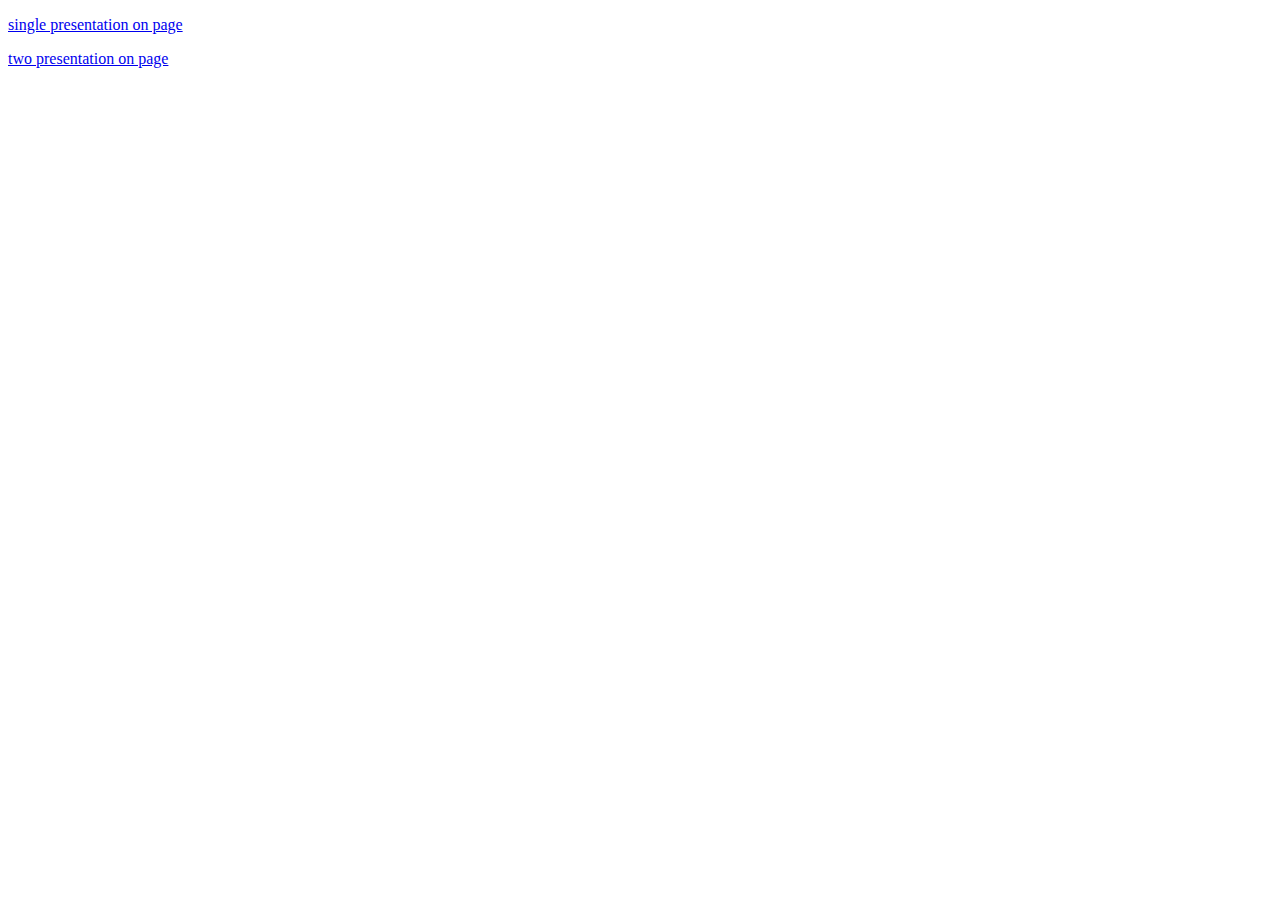
<file: index.html>
<!DOCTYPE html>
<html>
<head>
<script src='js/jquery-2.1.1.min.js' type='text/javascript'></script>
<script src='js/presentation.js' type='text/javascript'></script>
<title>Title of the document</title>
</head>

<body>

<p>
  <a href='single.html'>single presentation on page<a>
</p>

<p>
  <a href='multiple.html'>two presentation on page<a>
</p>

</body>

</html>
</file>
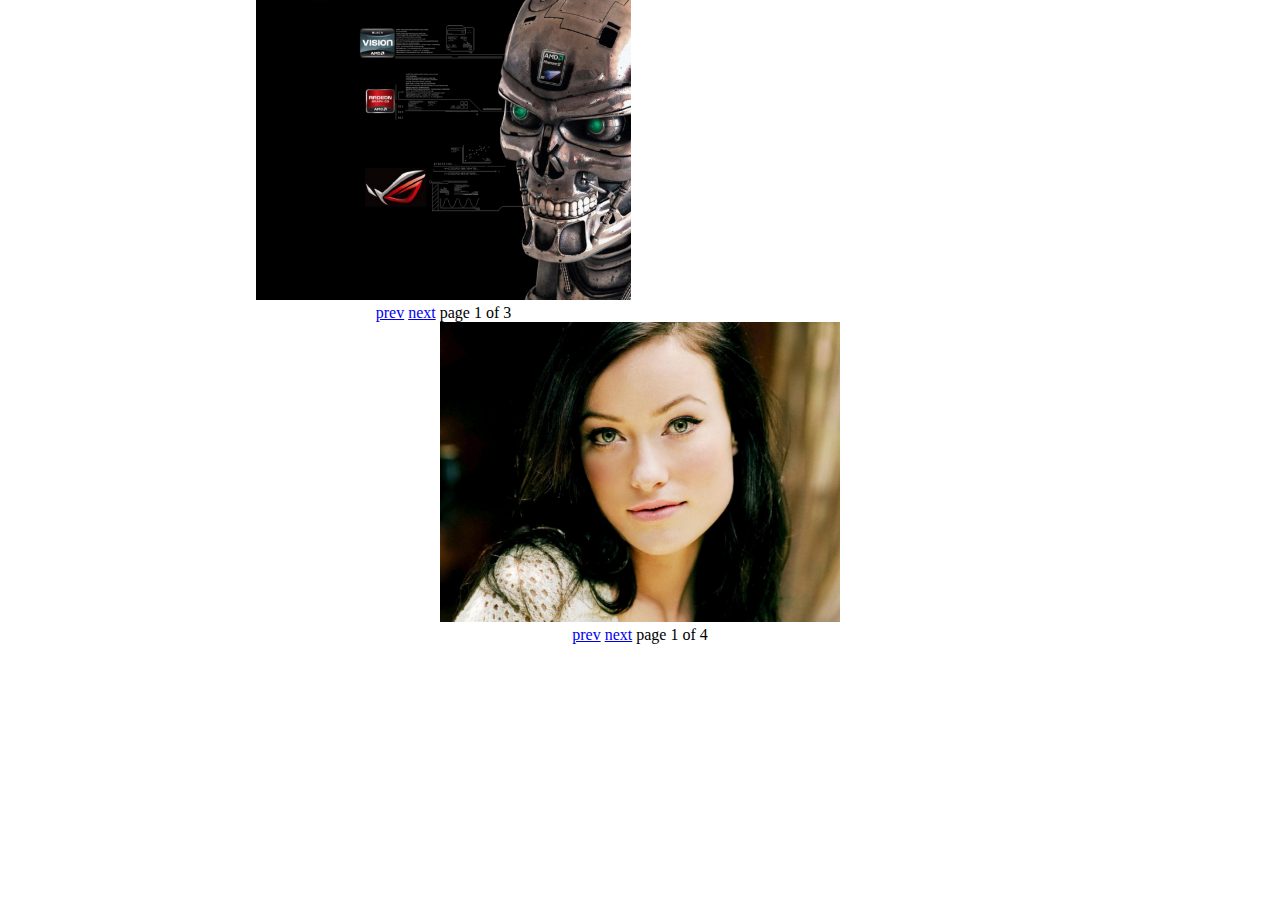
<file: multiple.html>
<!DOCTYPE html>
<html>
<head>
<script src='js/jquery-2.1.1.min.js' type='text/javascript'></script>
<script src='js/presentation.js' type='text/javascript'></script>
<link href='css/main.css' rel='stylesheet' media='all'>
<title>Title of the document</title>
</head>

<body>

<div class='absolute-center' style='width: 60%'>
  <div class='center-container'>

  <div style='float: left; padding-right: 10px;'>
    <div class='main-container'  id='main-container-1'>
    </div>
      <div class='navigation'>
        <a href='#' id='prev' onclick='presentation_1.prev()'>prev</a>
        <a href='#' id='next' onclick='presentation_1.next()'>next</a>
        <span id='navigation-info-1'></span>
      </div>
    </div>
  <div>

  <div>
    <div class='main-container' id='main-container-2'>
    </div>
      <div class='navigation'>
        <a href='#' id='prev' onclick='presentation_2.prev()'>prev</a>
        <a href='#' id='next' onclick='presentation_2.next()'>next</a>
        <span id='navigation-info-2'></span>
      </div>
    </div>
  <div>

</div>
<script type='text/javascript'>
  var slides_1 = [
    {src: 'presentations/1/1.jpg'},
    {src: 'presentations/1/2.jpg'},
    {src: 'presentations/1/3.jpg'}
  ]

  var presentation_1 = new Presentation({
    slides: slides_1,
    navigation_container: 'navigation-info-1',
    main_container: 'main-container-1',
    id: 1});

  presentation_1.draw();

  var slides_2 = [
    {src: 'presentations/2/1.jpg'},
    {src: 'presentations/2/2.jpg'},
    {src: 'presentations/2/3.jpg'},
    {src: 'presentations/2/4.jpg'}
  ]

  var presentation_2 = new Presentation({
    slides: slides_2,
    navigation_container: 'navigation-info-2',
    main_container: 'main-container-2',
    id: 2});

  presentation_2.draw();
</script>
</body>

</html>
</file>
<file: css/main.css>
.absolute-center {
  width: 50%;
  height: 100%;
  overflow: auto;
  margin: auto;
  position: absolute;
  top: 0; left: 0; bottom: 0; right: 0;
  text-align: center;
}

.center-container {
  position: relative;
}

.slide {
  display: none;
}
</file>
